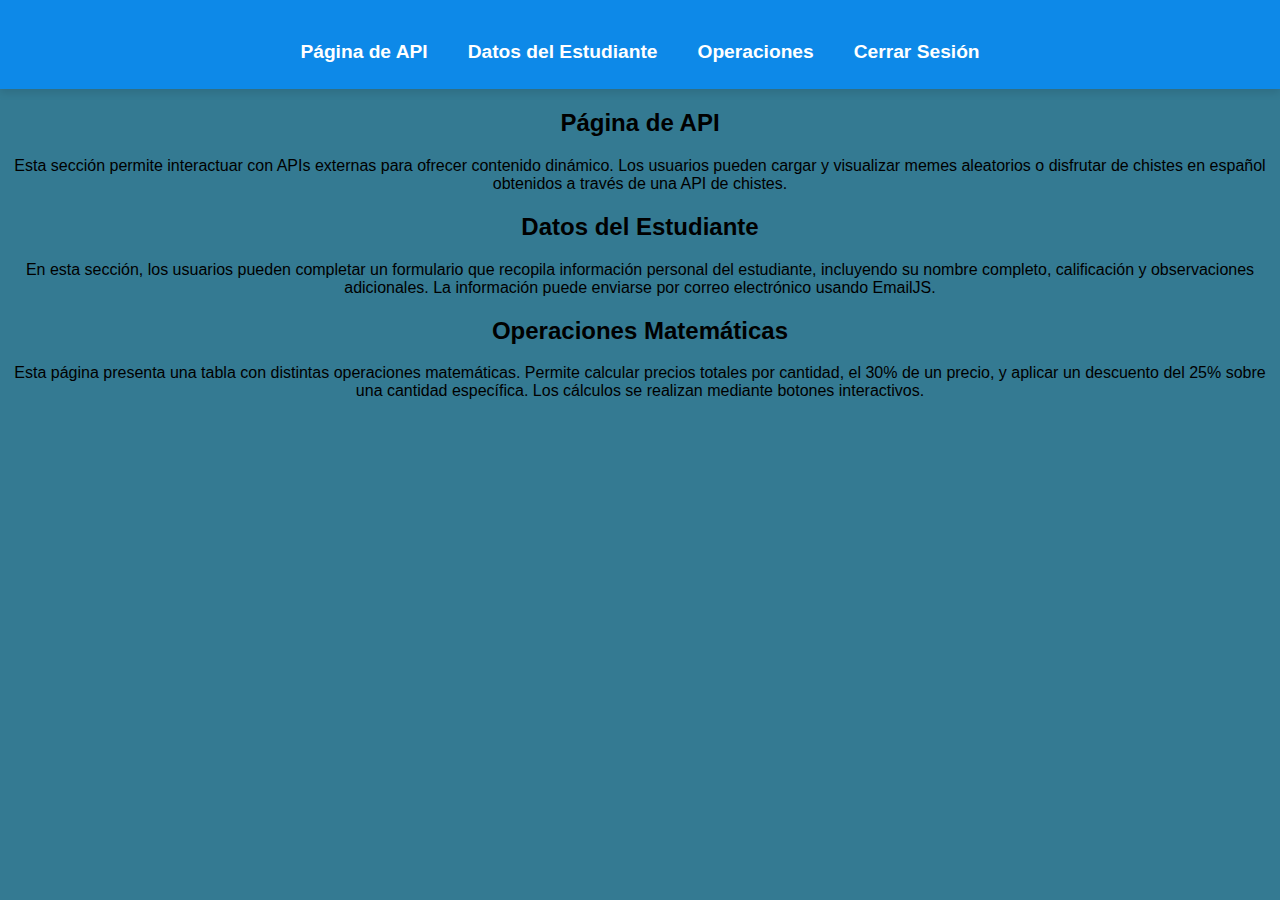
<file: main.html>
<!DOCTYPE html>
<html lang="es">
<head>
  <meta charset="UTF-8">
  <meta name="viewport" content="width=device-width, initial-scale=1.0">
  <title>Página Principal</title>
  <link rel="stylesheet" href="styles/main.css">
</head>
<body>
  <header>
    <h1 id="welcome-message"></h1>
    <nav>
      <a href="api.html">Página de API</a>
      <a href="form.html">Datos del Estudiante</a>
      <a href="table.html">Operaciones</a>
      <a href="index.html">Cerrar Sesión</a>
    </nav>
  </header>

  <!-- Descripciones debajo del encabezado -->
  <section class="description-section">
    <div class="description">
      <h2>Página de API</h2>
      <p>Esta sección permite interactuar con APIs externas para ofrecer contenido dinámico. Los usuarios pueden cargar y visualizar memes aleatorios o disfrutar de chistes en español obtenidos a través de una API de chistes.</p>
    </div>

    <div class="description">
      <h2>Datos del Estudiante</h2>
      <p>En esta sección, los usuarios pueden completar un formulario que recopila información personal del estudiante, incluyendo su nombre completo, calificación y observaciones adicionales. La información puede enviarse por correo electrónico usando EmailJS.</p>
    </div>

    <div class="description">
      <h2>Operaciones Matemáticas</h2>
      <p>Esta página presenta una tabla con distintas operaciones matemáticas. Permite calcular precios totales por cantidad, el 30% de un precio, y aplicar un descuento del 25% sobre una cantidad específica. Los cálculos se realizan mediante botones interactivos.</p>
    </div>
  </section>

  <script src="scripts/main.js"></script>

  <script>
    window.onload = function() {
      // Verifica si el usuario está logueado
      const isLoggedIn = localStorage.getItem('loggedIn');

      if (isLoggedIn && !localStorage.getItem('welcomeShown')) {
        // Mostrar el mensaje de bienvenida solo la primera vez al recargar la página
        alert('¡Bienvenido!');
        document.getElementById('welcome-message').innerText = '¡Bienvenido a la página principal!'; // Mostrar el mensaje de bienvenida

        // Guardar que el mensaje de bienvenida ya ha sido mostrado
        localStorage.setItem('welcomeShown', 'true');

        // Limpiar la variable de sesión después de mostrar el mensaje
        localStorage.removeItem('loggedIn');
      }
    };
  </script>
</body>
</html>
</file>
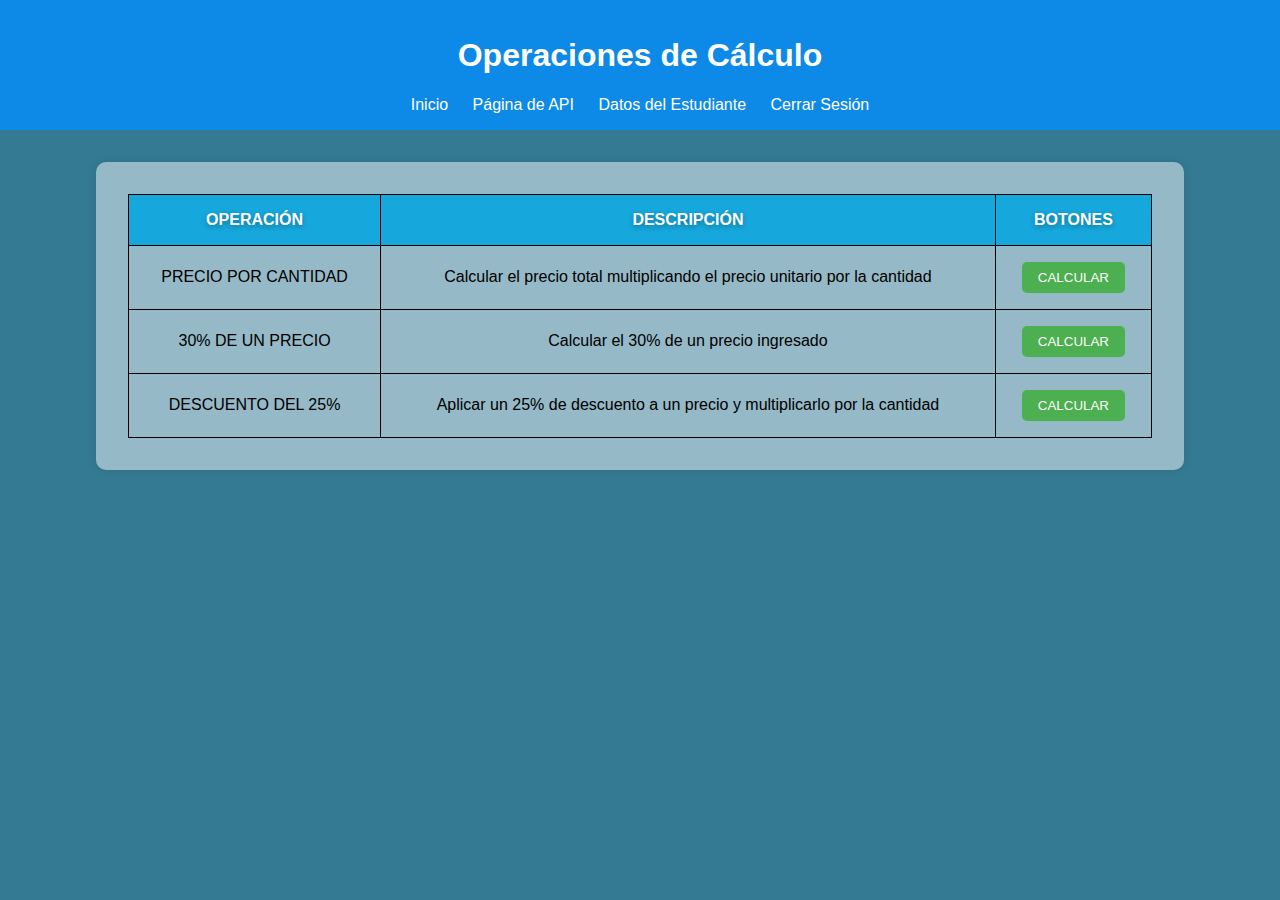
<file: table.html>
<!DOCTYPE html>
<html lang="es">
<head>
  <meta charset="UTF-8">
  <meta name="viewport" content="width=device-width, initial-scale=1.0">
  <title>Operaciones de Cálculo</title>
  <link rel="stylesheet" href="styles/table.css">
</head>
<body>
  <header>
    <h1>Operaciones de Cálculo</h1>
    <nav>
      <a href="main.html">Inicio</a>
      <a href="api.html">Página de API</a>
      <a href="form.html">Datos del Estudiante</a>
      <a href="index.html">Cerrar Sesión</a>
    </nav>
  </header>

  <section class="table-section">
    <table>
      <thead>
        <tr>
          <th>OPERACIÓN</th>
          <th>DESCRIPCIÓN</th>
          <th>BOTONES</th>
        </tr>
      </thead>
      <tbody>
        <tr>
          <td>PRECIO POR CANTIDAD</td>
          <td>Calcular el precio total multiplicando el precio unitario por la cantidad</td>
          <td><button onclick="calculateTotalPrice()">CALCULAR</button></td>
        </tr>
        <tr>
          <td>30% DE UN PRECIO</td>
          <td>Calcular el 30% de un precio ingresado</td>
          <td><button onclick="calculateThirtyPercent()">CALCULAR</button></td>
        </tr>
        <tr>
          <td>DESCUENTO DEL 25%</td>
          <td>Aplicar un 25% de descuento a un precio y multiplicarlo por la cantidad</td>
          <td><button onclick="calculateDiscount()">CALCULAR</button></td>
        </tr>
      </tbody>
    </table>
  </section>

  <script src="scripts/table.js"></script>
</body>
</html>
</file>
<file: styles/main.css>
body {
  font-family: Arial, sans-serif;
  background: linear-gradient(to right, #347a92, #347a92);
  margin: 0;
  padding: 0;
  text-align: center;
}

header {
  background-color: #0d89e8;
  color: white;
  padding: 1.5rem 1rem; /* Asegura que el padding sea consistente */
  font-size: 1.8rem;    /* Tamaño de la fuente igual al del formulario */
  box-shadow: 0 4px 8px rgba(0, 0, 0, 0.1); /* Sombra como en el formulario */
}

header h1 {
  margin: 0;            /* Elimina márgenes adicionales */
  font-size: 2.5rem;    /* Asegura un tamaño uniforme para el título */
}

nav {
  margin-top: 0.5rem;   /* Espaciado uniforme entre título y navegación */
}

nav a {
  margin: 0 1rem;
  color: white;
  text-decoration: none;
  font-weight: bold;
  font-size: 1.2rem;    /* Tamaño de fuente consistente */
}

nav a:hover {
  text-decoration: underline;
}

/* Sección específica para botones */
button {
  background-color: #0d89e8;
  color: white;
  border: none;
  padding: 0.75rem 1.5rem;
  margin: 1rem;
  border-radius: 5px;
  cursor: pointer;
  font-size: 1rem;
  transition: background-color 0.3s;
}

button:hover {
  background-color: #022d859d;
}

/* Otros estilos */
.api-section {
  margin: 2rem;
}

#api-content {
  margin-top: 2rem;
  display: flex;
  flex-wrap: wrap;
  justify-content: center;
}

/* Estilos específicos para la sección de contacto */
.contact-section {
  background-color: rgba(255, 255, 255, 0.1); /* Fondo semi-transparente */
  padding: 1.5rem;
  border-radius: 10px;
  box-shadow: 0 4px 8px rgba(0, 0, 0, 0.2); /* Sombra ligera */
  margin: 2rem auto;
  max-width: 400px;
  text-align: center;
  backdrop-filter: blur(8px); /* Efecto de desenfoque */
  border: 1px solid rgba(255, 255, 255, 0.2);
}

.contact-section h2 {
  color: #ffffff;
  font-size: 1.5rem;
  margin-bottom: 1rem;
  letter-spacing: 1px;       /* Espaciado entre letras */
  text-shadow: 1px 1px 3px rgba(0, 0, 0, 0.5); /* Sombra ligera */
}

.contact-section .input-group {
  margin-bottom: 1rem;
  text-align: left;
}

.contact-section label {
  color: #f0f0f0;
  font-size: 1rem;
  margin-bottom: 0.3rem;
  display: block;
}

.contact-section input[type="text"],
.contact-section input[type="number"] {
  width: 100%;
  padding: 0.6rem;
  border: 1px solid #ccc;
  border-radius: 5px;
  font-size: 0.9rem;
  transition: all 0.2s ease-in-out;
}

.contact-section input[type="text"]:focus,
.contact-section input[type="number"]:focus {
  border-color: #3498db;
  outline: none;
  transform: scale(1.02); /* Efecto leve de agrandamiento */
  box-shadow: 0 4px 8px rgba(0, 0, 0, 0.1); /* Sombra al enfocar */
}

/* Botón */
.contact-section button {
  background-color: #0d89e8;
  color: white;
  border: none;
  padding: 0.6rem 1.2rem;
  border-radius: 8px;
  cursor: pointer;
  font-size: 1rem;
  transition: background-color 0.3s, transform 0.2s;
}

.contact-section button:hover {
  background-color: #022d859d;
  transform: translateY(-2px); /* Efecto de elevación leve */
}
</file>
<file: styles/table.css>
/* styles/table.css */

body {
    font-family: Arial, sans-serif;
    background-color: #347a92;
    margin: 0;
    padding: 0;
}

header {
    background-color: #0d89e8;
    color: white;
    padding: 1rem;
    text-align: center;
}

nav a {
    color: rgb(255, 255, 255);
    margin: 0 10px;
    text-decoration: none;
}

nav a:hover {
    text-decoration: underline;
}

.table-section {
    width: 80%;
    margin: 2rem auto;
    background: rgba(255, 255, 255, 0.478);
    padding: 2rem;
    border-radius: 10px;
    box-shadow: 0 0 10px rgba(0, 0, 0, 0.1);
}

table {
    width: 100%;
    border-collapse: collapse;
}

th, td {
    border: 1px solid #000000;
    padding: 1rem;
    text-align: center;
}

th {
    background-color: #16a7dc;
    color: white;
    animation: bounceHeader 2s infinite; /* Animación suave para los encabezados */
    text-shadow: 0 2px 5px rgba(0, 0, 0, 0.3); /* Sombra suave */
}

/* Animación de rebote suave para los encabezados */
@keyframes bounceHeader {
    0% {
        transform: translateY(0);
    }
    25% {
        transform: translateY(-5px); /* Rebote hacia arriba */
    }
    50% {
        transform: translateY(0); /* Regresa a la posición original */
    }
    75% {
        transform: translateY(-3px); /* Rebote hacia arriba de nuevo, pero menos intenso */
    }
    100% {
        transform: translateY(0); /* Termina en la posición inicial */
    }
}

button {
    padding: 0.5rem 1rem;
    background-color: #4CAF50;
    color: white;
    border: none;
    border-radius: 5px;
    cursor: pointer;
}

button:hover {
    background-color: #45a049;
}
</file>
